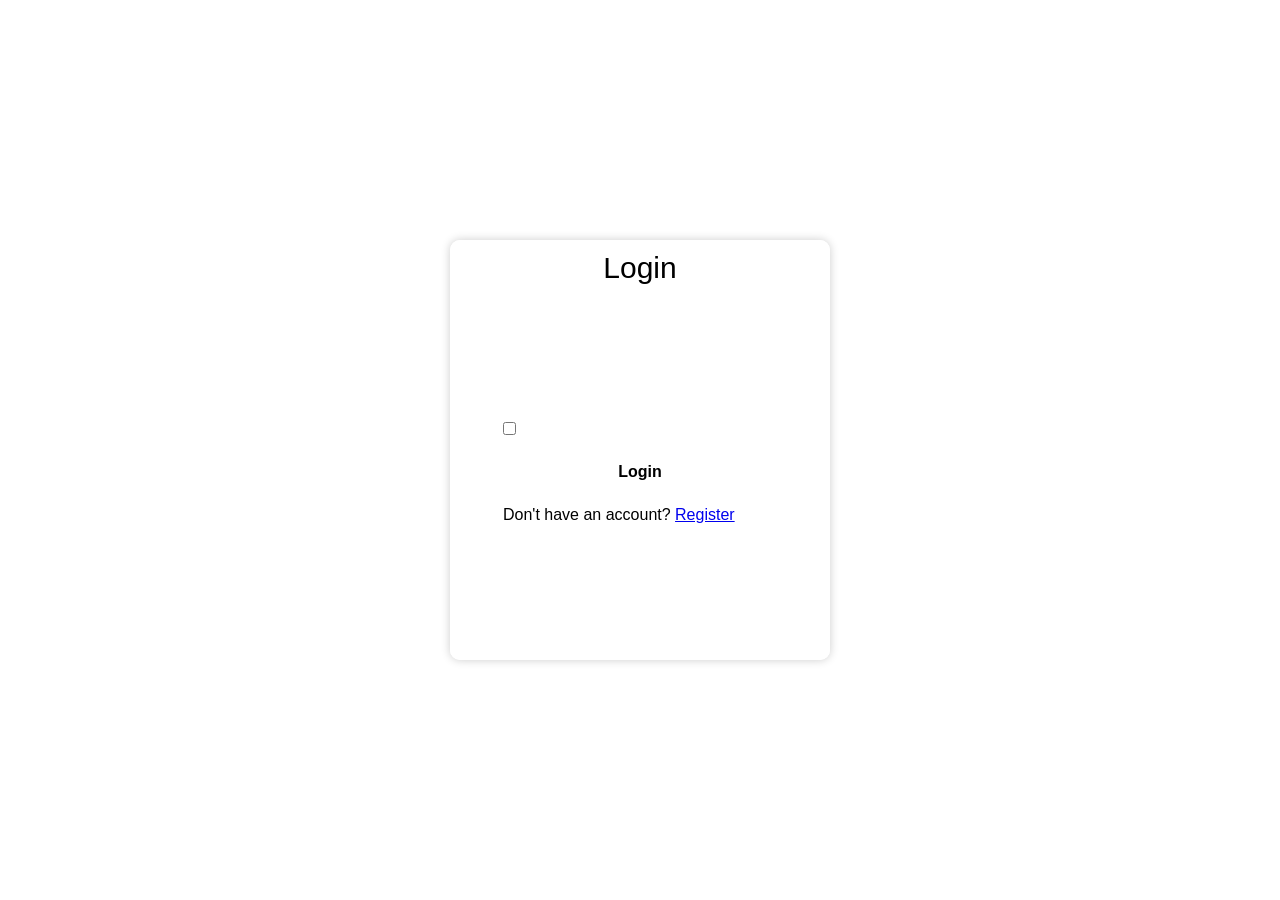
<file: index.html>
<!DOCTYPE html>
<html lang="en">
<head>
    <meta charset="utf-8">
    <meta name="viewport" content="width=device-width, initial-scale=1">
    <title>Form Slide: Login / Signup</title>
    <link rel="stylesheet" href="https://cdnjs.cloudflare.com/ajax/libs/font-awesome/6.5.1/css/all.min.css">
    <link rel="stylesheet" type="text/css" href="style.css">
</head>
<body>
    <div class="wrapper">
        <div class="login-box">
            <div class="login-header">
                <span>Login</span>
            </div>
            <form>
                <div class="input-box">
                    <input type="text" id="user" class="input-field" placeholder=" " required>
                    <label for="user" class="label">Username</label>
                    <i class="fa-solid fa-user"></i>
                </div>
                <div class="input-box">
                    <input type="password" id="pass" class="input-field" placeholder=" " required>
                    <label for="pass" class="label">Password</label>
                    <i class="fa-solid fa-lock"></i>
                </div>
                <div class="remember-forgot">
                    <label><input type="checkbox">Remember me</label>
                    <a href="#">Forgot password?</a>
                </div>
                <div class="input-box">
                    <input type="submit" class="input-submit" value="Login">
                </div>
                <div class="register">
                    <span>Don't have an account? <a href="#">Register</a></span>
                </div>
            </form>
        </div>
    </div>
</body>
</html>
</file>
<file: style.css>
/* CSS-01: Global Styles & Background */
* {
    margin: 0;
    padding: 0;
    box-sizing: border-box;
    font-family: sans-serif;
}

body {
    display: flex;
    justify-content: center;
    align-items: center;
    min-height: 100vh;
    /* Using a web link for the background image */
    background-image: url('https://images.unsplash.com/photo-1470252649358-96949c73e794?q=80&w=1000');
    background-size: cover;
    background-position: center;
}

.wrapper {
    position: relative;
    width: 380px;
    height: 420px;
    background: transparent;
    border-radius: 10px;
}

/* CSS-01 & CSS-02: Login Box and Header */
.wrapper .login-box {
    position: absolute;
    background: transparent;
    border: 3px solid #fff;
    backdrop-filter: blur(20px);
    -webkit-backdrop-filter: blur(20px); /* For mobile Safari */
    border-radius: 10px;
    box-shadow: 0 0 10px rgba(0, 0, 0, .2);
    display: flex;
    flex-direction: column;
    padding: 50px;
    width: 100%;
    height: 100%;
}

.login-header {
    position: absolute;
    top: 0;
    left: 50%;
    transform: translateX(-50%);
    display: flex;
    align-items: center;
    justify-content: center;
    background-color: #fff;
    width: 140px;
    height: 50px;
    border-radius: 0 0 20px 20px;
    font-size: 30px;
    color: #000;
}

/* CSS-03 & CSS-04: Inputs and Labels */
.input-box {
    position: relative;
    margin: 15px 0;
    width: 100%;
}

.input-field {
    width: 100%;
    font-size: 16px;
    background: transparent;
    color: #fff;
    padding: 10px 40px 10px 15px;
    border: 2px solid #fff;
    border-radius: 30px;
    outline: none;
}

.label {
    position: absolute;
    top: 50%;
    left: 20px;
    transform: translateY(-50%);
    transition: .2s;
    color: #fff;
    pointer-events: none;
}

/* Floating Label Logic: Moves label when focused or text is entered */
.input-field:focus ~ .label,
.input-field:not(:placeholder-shown) ~ .label {
    top: 0;
    left: 20px;
    font-size: 14px;
    background-color: #fff;
    color: black;
    padding: 0 10px;
    border-radius: 30px;
}

i {
    position: absolute;
    top: 50%;
    right: 20px;
    transform: translateY(-50%);
    color: #fff;
}

/* CSS-05: Remember & Forgot */
.remember-forgot {
    display: flex;
    font-size: 14px;
    justify-content: space-between;
    margin: 15px 0;
    color: #fff;
}

.remember-forgot a {
    text-decoration: none;
    color: #fff;
}

/* CSS-06: Button */
.input-submit {
    width: 100%;
    font-size: 16px;
    background-color: #fff;
    color: black;
    font-weight: 600;
    padding: 10px;
    border: none;
    border-radius: 30px;
    cursor: pointer;
    transition: .3s;
}

.input-submit:hover {
    background-color: #f4b342;
    color: #fff;
}
</file>
